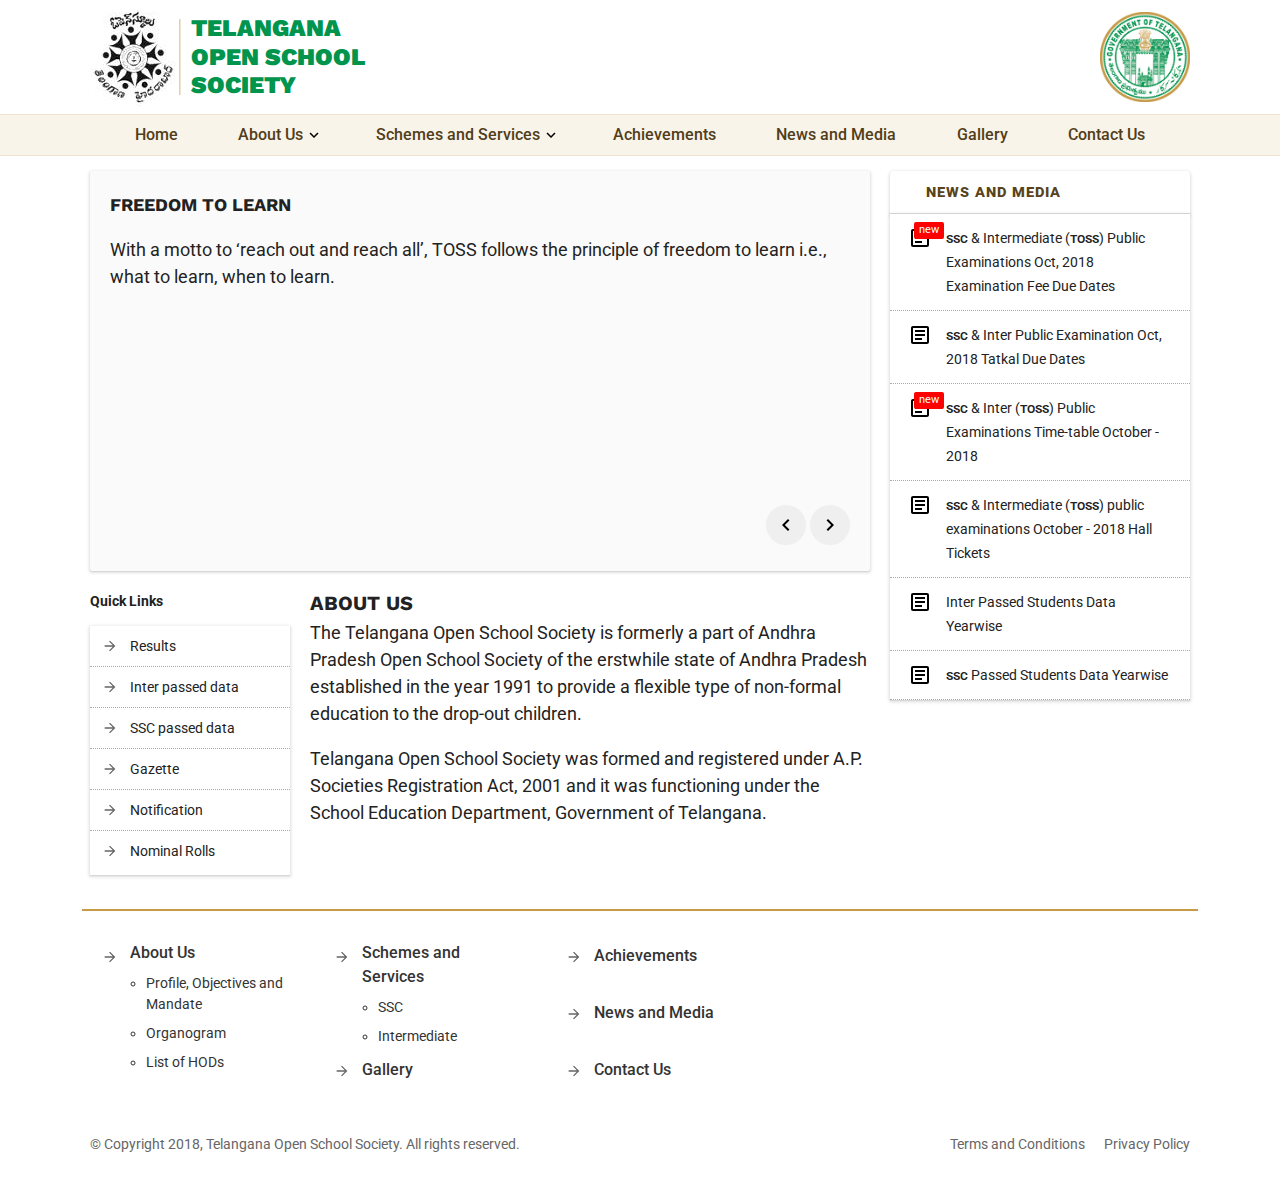
<file: index.html>
<!doctype html>
<html lang="en">
<head>
  <meta charset="utf-8">
  <meta name="viewport" content="width=device-width, initial-scale=1.0, shrink-to-fit=no">
  <title>Template</title>
  <link rel="stylesheet" href="css/style.css">
  <link href="https://fonts.googleapis.com/css?family=Roboto:400,500,700|Work+Sans:700,900" rel="stylesheet">
  <style>
  @media (min-width:1025px){
  main{
    display:grid; grid-template-columns:200px repeat(2, 1fr) 300px; grid-gap:20px;
  }
  .banner{
    grid-area:auto/auto/auto/span 3;
  }
  .news{
    grid-row-end:span 2; grid-column-start:4; grid-row-start:1;
  }
  .quick-links{
    grid-column-start:1; grid-row-start:2;
  }
  .about-us{
    grid-column-end:span 2;
  }
}
@media (max-width:1024px){
  main > section{
    margin:20px 0;
  }
}
.banners-container{
  height:400px; grid-column-end:span 3; position:relative;
}
.banners,
.banner{
  width:100%; height:100%;
}
.banners{
  position:relative;
}
.banner{
  position:absolute; transition:opacity 1s ease; display:none; padding:20px; box-sizing:border-box; border-radius:2px; background-color:#fafafa; box-shadow:0 1px 1px 0 rgba(60,64,67,.08),0 1px 3px 1px rgba(60,64,67,.16);
}
.banner.active{
  display:block; animation:fade-in .5s ease;
}
.banner.in-transition{
  opacity:0;
}
@keyframes fade-in{
  from{opacity:0} to{opacity:1}
}
.banner h1{
  text-transform:uppercase; font-family:Work Sans, sans-serif; font-size:1.125rem;
}
.banner-navigation{
  position:absolute; right:20px; bottom:20px;
}
.next-banner,
.previous-banner{
  background-image:url(../images/arrow-down.svg); background-repeat:no-repeat; background-position:center; border:none; width:40px; height:40px; border-radius:50%;
}
.previous-banner{
  transform:rotate(90deg);
}
.next-banner{
  transform:rotate(-90deg);
}
.next-banner:hover,
.next-banner:focus,
.previous-banner:focus,
.previous-banner:hover{
  background-color:red;
}
.next-banner::-moz-focus-inner,
.previous-banner::-moz-focus-inner{
  border:none
}

  </style>
</head>
<body>
  <header>
    <div class="logos container">
      <div class="logo">
        <a href="index.html">
          <img src="images/telangana-open-school-society-logo.png" alt="" />
          <span>Telangana Open School Society</span>
        </a>
      </div>
      <div class="tg-logo">
        <img src="images/govt-of-telangana-logo.png" alt="Government of Telangana" />
      </div>
    </div>
    <nav>
      <button type="button" aria-controls="primary-menu" aria-expanded="false" class="toggle-menu">Menu</button>
      <ul id="primary-menu" class="primary-menu container">
        <li class="level-1"><a href="index.html" class="level-1-a">Home</a></li>
        <li class="level-1 has-sub">
          <button type="button" aria-controls="about-us-submenu" aria-expanded="false" class="level-1-a">About Us</button>
          <ul id="about-us-submenu" class="submenu">
            <li class="level-2"><a href="profile-objectives-mandate.html" class="level-2-a">Profile, Objectives and Mandate</a></li>
            <li class="level-2"><a href="organogram.html" class="level-2-a">Organogram of Telangana Open School Society</a></li>
            <li class="level-2"><a href="list-of-hods.html" class="level-2-a">List of HODs</a></li>
          </ul>
        </li>
        <li class="level-1 has-sub">
          <button type="button" aria-controls="administration-submenu" aria-expanded="false" class="level-1-a">Schemes and Services</button>
          <ul id="administration-submenu" class="submenu">
            <li class="level-2"><a href="ssc-scheme.html" class="level-2-a">SSC</a></li>
            <li class="level-2"><a href="intermediate-scheme.html" class="level-2-a">Intermediate</a></li>
          </ul>
        </li>
        <li class="level-1"><a href="achievements.html" class="level-1-a">Achievements</a></li>
        <li class="level-1"><a href="" class="level-1-a">News and Media</a></li>
        <li class="level-1"><a href="" class="level-1-a">Gallery</a></li>
        <li class="level-1"><a href="contact-us.html" class="level-1-a">Contact Us</a></li>
      </ul>
    </nav>
  </header>
  <main class="container">
    <section class="banners-container">
      <div class="banners">
        <div class="banner active">
          <h1>Freedom To Learn</h1>
          <p>With a motto to &lsquo;reach out and reach all&rsquo;, TOSS follows the principle of freedom to learn i.e., what to learn, when to learn.</p>
        </div>
        <div class="banner">
          <h1>Freedom To Learn</h1>
        </div>
        <div class="banner">
          <p>With a motto to &lsquo;reach out and reach all&rsquo;, TOSS follows the principle of freedom to learn i.e., what to learn, when to learn.</p>
        </div>
      </div><!-- .banners-container -->
      <div class="banner-navigation">
        <button type="button" class="previous-banner">
          <span class="screen-reader-text">Previous</span>
        </button>
        <button type="button" class="next-banner">
          <span class="screen-reader-text">Next</span>
        </button>
      </div><!-- .banner-navigation -->
    </section>
    <section class="about-us">
      <h1 class="highlight">About Us</h1>
      <p>The Telangana Open School Society is formerly a part of Andhra Pradesh Open School Society of the erstwhile state of Andhra Pradesh established in the year 1991 to provide a flexible type of non-formal education to the drop-out children.</p>
      <p>Telangana Open School Society was formed and registered under A.P. Societies Registration Act, 2001 and it was functioning under the School Education Department, Government of Telangana.</p>
    </section>
    <section class="news">
      <h1>News and Media</h1>
      <ul>
        <li class="new">
          <a href="">
            <abbr>SSC</abbr> & Intermediate (<abbr>TOSS</abbr>) Public Examinations Oct, 2018 Examination Fee Due Dates
          </a>
        </li>
        <li>
          <a href="">
            <abbr>SSC</abbr> & Inter Public Examination Oct, 2018 Tatkal Due Dates
          </a>
        </li>
        <li class="new">
          <a href="">
            <abbr>SSC</abbr> & Inter (<abbr>TOSS</abbr>) Public Examinations Time-table October - 2018
          </a>
        </li>
        <li>
          <a href="">
            <abbr>SSC</abbr> & Intermediate (<abbr>TOSS</abbr>) public examinations October - 2018 Hall Tickets
          </a>
        </li>
        <li>
          <a href="">
            Inter Passed Students Data Yearwise
          </a>
        </li>
        <li>
          <a href="">
            <abbr>SSC</abbr> Passed Students Data Yearwise
          </a>
        </li>
      </ul>
    </section>
    <section class="quick-links">
      <h1>Quick Links</h1>
      <ul>
        <li><a href="">Results</a></li>
        <li><a href="">Inter passed data</a></li>
        <li><a href="">SSC passed data</a></li>
        <li><a href="">Gazette</a></li>
        <li><a href="">Notification</a></li>
        <li><a href="">Nominal Rolls</a></li>
      </ul>
    </section>
  </main>
  <footer class="container">
    <section class="sitemap">
      <ul>
        <li class="level-1 has-sub">
          <h1>About Us</h1>
          <ul class="submenu">
            <li class="level-2"><a href="profile-objectives-mandate.html" class="level-2-a">Profile, Objectives and Mandate</a></li>
            <li class="level-2"><a href="organogram.html" class="level-2-a">Organogram</a></li>
            <li class="level-2"><a href="list-of-hods.html" class="level-2-a">List of HODs</a></li>
          </ul>
        </li>
        <li class="level-1 has-sub">
          <h1>Schemes and Services</h1>
          <ul class="submenu">
            <li class="level-2"><a href="ssc-scheme.html" class="level-2-a">SSC</a></li>
            <li class="level-2"><a href="intermediate-scheme.html" class="level-2-a">Intermediate</a></li>
          </ul>
        </li>
        <li class="level-1"><a href="achievements.html" class="level-1-a">Achievements</a></li>
        <li class="level-1"><a href="" class="level-1-a">News and Media</a></li>
        <li class="level-1"><a href="" class="level-1-a">Gallery</a></li>
        <li class="level-1"><a href="contact-us.html" class="level-1-a">Contact Us</a></li>
      </ul>
    </section>
    <section class="contact-us">
      <div class="map">
        <iframe src="https://www.google.com/maps/embed?pb=!1m18!1m12!1m3!1d565.9561165141238!2d78.47336224522314!3d17.398164903291743!2m3!1f0!2f0!3f0!3m2!1i1024!2i768!4f13.1!3m3!1m2!1s0x3bcb976221a66833%3A0xe2381e99c4681084!2sSCERT+B+Block%2C+SCERT+Rd%2C+Fateh+Maidan%2C+Abids%2C+Hyderabad%2C+Telangana+500001!5e0!3m2!1sen!2sin!4v1545498912872" frameborder="0" style="border:0" allowfullscreen></iframe>
      </div>
    </section>
    <section class="copyright">
      <p>&copy; Copyright 2018, Telangana Open School Society. All rights reserved.</p>
      <ul>
        <li><a href="">Terms and Conditions</a></li>
        <li><a href="">Privacy Policy</a></li>
      </ul>
    </section>
  </footer>
<script>
window.addEventListener('load', function(){
  var bannersContainer = document.getElementsByClassName('banners-container')[0];
  var banners = bannersContainer.getElementsByClassName('banners')[0];

  bannersContainer.addEventListener('click', function(e){
    var target = e.target,
        active = banners.getElementsByClassName('active')[0],
        toShowNext;

    if(target.matches('.previous-banner')){
      toShowNext = active.previousElementSibling;
      if(!toShowNext) toShowNext = banners.lastElementChild;
    }

    if(target.matches('.next-banner')){
      toShowNext = active.nextElementSibling;
      if(!toShowNext) toShowNext = banners.firstElementChild;
    }

    toShowNext.classList.add('active');
    active.classList.add('in-transition');

    this.addEventListener('transitionend', function xyz(e){
      var t = e.target;
      t.classList.remove('active');
      t.classList.remove('in-transition');
      this.removeEventListener('transitionend', xyz);
    });
  });
});
</script>
<script>
window.addEventListener('load', function(){
  var body = document.body,
      nav = document.getElementsByTagName('nav')[0],
      toggleMenu = nav.querySelector('.toggle-menu'),
      menu = nav.querySelector('#primary-menu');

  function showMenu(){
    var initialHeight = nav.getBoundingClientRect().height;
    toggleMenu.setAttribute('aria-expanded', 'true');
    body.classList.add('showing-menu');

/* menu.style.display = "block";
nav.getBoundingClientRect().height;
menu.style.display = "none"; */

  }

  function hideMenu(){
    var initialHeight = nav.getBoundingClientRect().height;
    toggleMenu.setAttribute('aria-expanded', 'false');
    body.classList.remove('showing-menu');
  }

  toggleMenu.addEventListener('click', function(){
    var expanded = this.getAttribute('aria-expanded'),
        body = document.body;

    if(expanded === 'false'){
      showMenu();
    }
    else{
      hideMenu();
    }
  });
});
</script>
</body>
</html>
</file>
<file: css/style.css>
body{
  font-family:Roboto,acumin-pro,sans-serif; margin:8px 0; line-height:1.5; font-size:1.125rem; color:#222; moz-osx-font-smoothing:grayscale; -webkit-font-smoothing: antialiased;
}
[hidden] {
  display: none;
}
a{
  text-decoration:none; color:inherit;
}
button{
  font-family:inherit; font-size:inherit; line-height:inherit;
}
p abbr,
li abbr{
  font-variant:all-small-caps; font-weight:500;
}
h1{
  font-size:.875rem; margin:0;
}
.screen-reader-text{
  position:absolute!important; clip:rect(1px,1px,1px,1px); padding:0!important; border:0!important; height:1px!important; width:1px!important; overflow:hidden;
}
.container{
  max-width:1100px; margin-left:auto; margin-right:auto; padding-left:8px; padding-right:8px;
}
.logos{
  display:flex; justify-content:space-between; align-items:center; padding-bottom:8px;
}
.logo a{
  display:flex; align-items:center;
}
.logo img{
  vertical-align:middle;
}
.logo span{
  font-family:Work Sans;
  font-weight:900;
  font-size:24px;
  line-height:1.2;
  text-transform:uppercase;
  display:inline-block;
  vertical-align:middle;
  width:180px;
  padding-left:12px;
  color:#00944d;
  position:relative;
}
.logo span:before{
  content:""; height:76px; position:absolute; left:0; top:5px; border-right:1px solid hsl(39.2, 52.7%, 87.7%); border-left:1px solid hsl(39.2, 52.7%, 77.7%);
}
.tg-logo img{
  width:90px; vertical-align:middle;
}
nav{
  clear:both; position:relative; z-index:100; background-color:#f9f4ea; color:#513d19; border:1px solid #efe3cb; border-left-width:0; border-right-width:0;
}
.toggle-menu{
  height:40px; width:100%; text-align:left; font-variant:all-small-caps; font-weight:700; font-size:1rem; letter-spacing:1px; background:url(../images/menu.svg) no-repeat center; border:none;
}
.toggle-menu[aria-expanded="true"]{
  background-image:url(../images/close.svg); background-color:#f0e5cf; border-bottom:1px solid #ecdbbb;
}
.toggle-menu::-moz-focus-inner{
  border:0;
}
.toggle-menu:focus{
  background-color:#f6efe2;
}
.primary-menu{
  font-size:1rem; margin-top:0; margin-bottom:0; list-style:none;
}
.primary-menu .level-1{
  position:relative;
}
.primary-menu .level-1-a{
  font-weight:500;
}
.primary-menu .level-1-a,
.primary-menu .level-2-a,
.primary-menu .level-3-a{
  display:block; padding-top:8px; padding-bottom:8px;
}
.primary-menu button::-moz-focus-inner{
  border: 0;
}
.primary-menu button.level-1-a,
.primary-menu button.level-2-a{
  padding-right:28px; background:url(../images/arrow-down.svg) no-repeat; background-position:100% 50%; background-position:calc(100% - 8px) 50%; background-size:18px; color:inherit; border:none;
}
.primary-menu .level-1:hover .level-1-a,
.primary-menu .level-1-a:hover,
.primary-menu .level-1-a:focus,
.primary-menu .level-2-a:hover,
.primary-menu .level-2-a:focus,
.primary-menu .level-3-a:hover,
.primary-menu .level-3-a:focus{
  background-color:#c69a47; color:#fff; outline:1px solid #c69a47;
}
.primary-menu .level-1:hover button.level-1-a,
.primary-menu button.level-1-a:hover,
.primary-menu button.level-1-a:focus,
.primary-menu button.level-2-a:hover,
.primary-menu button.level-2-a:focus{
  background-image:url(../images/arrow-down-white.svg);
}
.primary-menu li:hover > .submenu{
  display:block;
}
.primary-menu .submenu{
  
}
.primary-menu > li:last-child .submenu{
  right:0;
}
.primary-menu .submenu li{
  border-bottom:1px solid #eee;
}
.primary-menu .submenu li:last-child {
  border-bottom: none;
}
.primary-menu .level-2-a{
  font-size:15px;
  line-height:1.4;
  padding:8px 20px 12px;
}
.primary-menu .submenu .submenu{
  top:0;
  left:100%;
  display:none;
}
.primary-menu .submenu li{
  display:block;
}
.primary-menu .submenu button{
  text-align:left;
}

@media (max-width:1024px){
  .primary-menu{
    padding:0;
  }
  .primary-menu .level-1:first-child{
    display:none;
  }
}
@media (max-width:900px){
  .primary-menu{
    font-size:.875rem;
  }
}
@media (min-width:768px){
  .primary-menu{
    display:flex; justify-content:space-between; justify-content:space-evenly;
  }
  .primary-menu .level-1-a,
  .primary-menu .level-2-a,
  .primary-menu .level-3-a{
    padding-left:16px; padding-right:16px;
  }
  .primary-menu .submenu {
    position:absolute; padding:0 0 4px; border-radius:0 0 4px 4px; background:#fff; box-shadow:0 1px 1px 0 rgba(60,64,67,.08),0 1px 3px 1px rgba(60,64,67,.16); border-top:2px solid #c69a47; max-width:300px; width:250px; display:none;
  }
}
@media (max-width:767.99999999999999px){
  .primary-menu{
    padding-bottom:10px; display:none;
  }
  body.showing-menu .primary-menu{
    display:block;
  }
  body.showing-menu main,
  body.showing-menu footer{
    /* animation:bow-out .3s cubic-bezier(.08,.82,.17,1) forwards;*/
  }
}
@media (min-width:768px){
  .toggle-menu{
    display:none;
  }
}
@media (max-width:767px) and (min-width:600px){
  .toggle-menu{
    padding-left:36px; background-position:calc(100% - 41px) 50%;
  }
  .primary-menu .level-1-a{
    padding-left:36px; padding-right:36px; 
  }
}
@media (max-width:600px) and (min-width:400px){
  .toggle-menu{
    padding-left:32px; background-position:calc(100% - 32px) 50%;
  }
  .primary-menu .level-1-a{
    padding-left:32px; padding-right:32px; 
  }
  .logo img,
  .tg-logo img{
    width:72px;
  }
  .logo span{
    font-size:20px; padding-left:8px;
  }
  .logo span:before{
    height:63px;
  }
}
@media (max-width:399.99999999999999px){
  .toggle-menu{
    padding-left:24px; background-position:calc(100% - 27px) 50%;
  }
  .primary-menu .level-1-a{
    padding-left:24px; padding-right:24px; 
  }
  .logos{
    padding-bottom:8px;
  }
  .logo a{
    padding:4px 0;
  }
  .logo img,
  .tg-logo img{
    width:62px;
  }
  .logo span{
    font-size:18px; width:150px; padding-left:8px;
  }
  .logo span:before{
    height:57px; top:4px;
  }
}

@keyframes bow-out{
  from{
    transform:translateY(0); opacity:1;
  }
  to{
    transform:translateY(100px); opacity:0;
  }
}

.a{
  min-width:250px;
  padding:0;
  margin-right:48px;
  background-color:hsl(210, 38.5%, 98.8%);
  border:1px solid hsl(210, 38.5%, 96.3%);
  border-radius:2px;
}
.a li{
  position:relative;
}
.a a{
  padding:8px 56px 12px 32px;
  display:block;
  position:relative;
  font-size:14px;
  color:#333;
}
.a li + li a{
  border-top:1px solid #eee;
}
.a li:hover > a{
  background-color:#396099;
  color:#fff;
}
.a svg{
  position:absolute;
  top:50%;
  right:16px;
  transform:translateY(-50%);
}
.a .submenu{
  position:absolute;
  left:100%;
  top:0;
  background-color:aliceblue;
  padding:0;
  width:250px;
  box-shadow:0 1px 1px 0 rgba(60,64,67,.08),0 1px 3px 1px rgba(60,64,67,.16);
  border-radius:4px;
  display:none;
}
.a a:hover + .submenu,
.submenu:hover{
  display:block;
}
h1.highlight{
  font-family:Work Sans, Acumin-pro, sans-serif; text-transform:uppercase; margin:0; line-height:24px; font-size:20px; font-weight:700;
}
h1.highlight + p{
  margin-top:4px;
}
.quick-links ul{
  padding:0 0 4px; box-shadow:0 1px 1px 0 rgba(60,64,67,.08),0 1px 3px 1px rgba(60,64,67,.16); font-size:.875rem; line-height:1.5rem;
}
.quick-links li{
  list-style:none; background:#fff url(../images/arrow-forward.svg) no-repeat 12px 12px/16px; border-bottom:1px dotted #aaa;
}
.quick-links li:last-child{
  border-bottom:none;
}
.quick-links a{
  display:block; padding:8px 20px 8px 40px;
}
.news h1 {
	padding:8px 36px;	box-shadow:0 1px 1px 0 rgba(60,64,67,.08),0 1px 3px 1px rgba(60,64,67,.16); font-variant:all-small-caps; font-size:17px; border-radius:4px 4px 0 0; border-bottom:1px solid #ddd; font-weight:700; letter-spacing:1px; color:#58431b;
}
.news ul{
  padding-left:0; margin:0; list-style:none; box-shadow:0 1px 1px 0 rgba(60,64,67,.08),0 1px 3px 1px rgba(60,64,67,.16);
}
.news li{
  background:#fff url(../images/file-document-box-outline.svg) no-repeat 18px 12px; border-bottom:1px dotted #aaa; position:relative;
}
.news li a{
  padding:12px 16px 12px 56px; font-size:.875rem; line-height:1.5rem; display:block;
}
.news li.new::after {
	content:"new"; font-size:11px; position:absolute; top:0; left:24px; display:block; margin-top:8px; width:30px; text-align:center; padding:2px 0 4px;	background-color:red;	color:#fff; border-radius:2px; line-height:1;
}

.related-links{
  grid-area:1/1/span 3/auto; padding-right:20px; border-right:1px solid #decccc;
}
.related-links div{
  border-radius:4px; box-shadow:0 1px 1px 0 rgba(60,64,67,.08),0 1px 3px 1px rgba(60,64,67,.16);
}
.related-links ul{
  list-style:none; padding:0 0 4px; margin:0; font-size:.875rem;
}
.related-links li{
  border-bottom:1px dotted #eee; background:url(../images/arrow-forward.svg) no-repeat 12px 10px/16px;
}
.related-links a{
  padding:8px 16px 8px 36px; display:block;
}
.related-links h1{
	padding:8px 36px; font-variant:all-small-caps; font-size:20px; line-height:1; border-bottom:1px solid #ddd; font-weight:700; letter-spacing:1px; color:#58431b;
}

h2 {
	font-size: 20px;
}



main{
  margin-top:15px;
}
footer{
	border-top:2px solid #c69a47; display:grid; grid-template-columns:1fr 300px; grid-gap:12px 32px; margin-top:20px; padding-top:12px; padding-left:2px;
}
.sitemap ul{
  padding:0; list-style:none;
}
.sitemap > ul{
	display:grid; grid-template-columns:repeat(3, 200px); grid-gap:0 32px; grid-template-rows:repeat(3, auto); color:#333;
}
.sitemap .level-1{
  padding-left:40px; background:url(../images/arrow-forward.svg) no-repeat 12px 8px/16px
}
.sitemap .level-1:first-child{
  grid-row-end:span 3;
}
.sitemap .level-1:nth-child(2){
  grid-row-end: span 2;
}
.sitemap h1{
  font-family:inherit; font-size:1rem; font-weight:500; text-transform:none; margin:0;
}
.sitemap .submenu{
  padding-left:16px; list-style:circle;
}
.sitemap .level-1-a{
  font-size:1rem; font-weight:500;
}
.sitemap .level-2{
  font-size:14px; margin:8px 0;
}
.copyright{
	grid-column:1/span 2;	text-align:center; color:#666; font-size:.875rem;
}
.copyright p{
  float:left; padding:8px 0;
}
.copyright ul{
  float:right; list-style:none;
}
.copyright li{
  display:inline-block; padding:8px 0 8px 16px;
}
</file>
